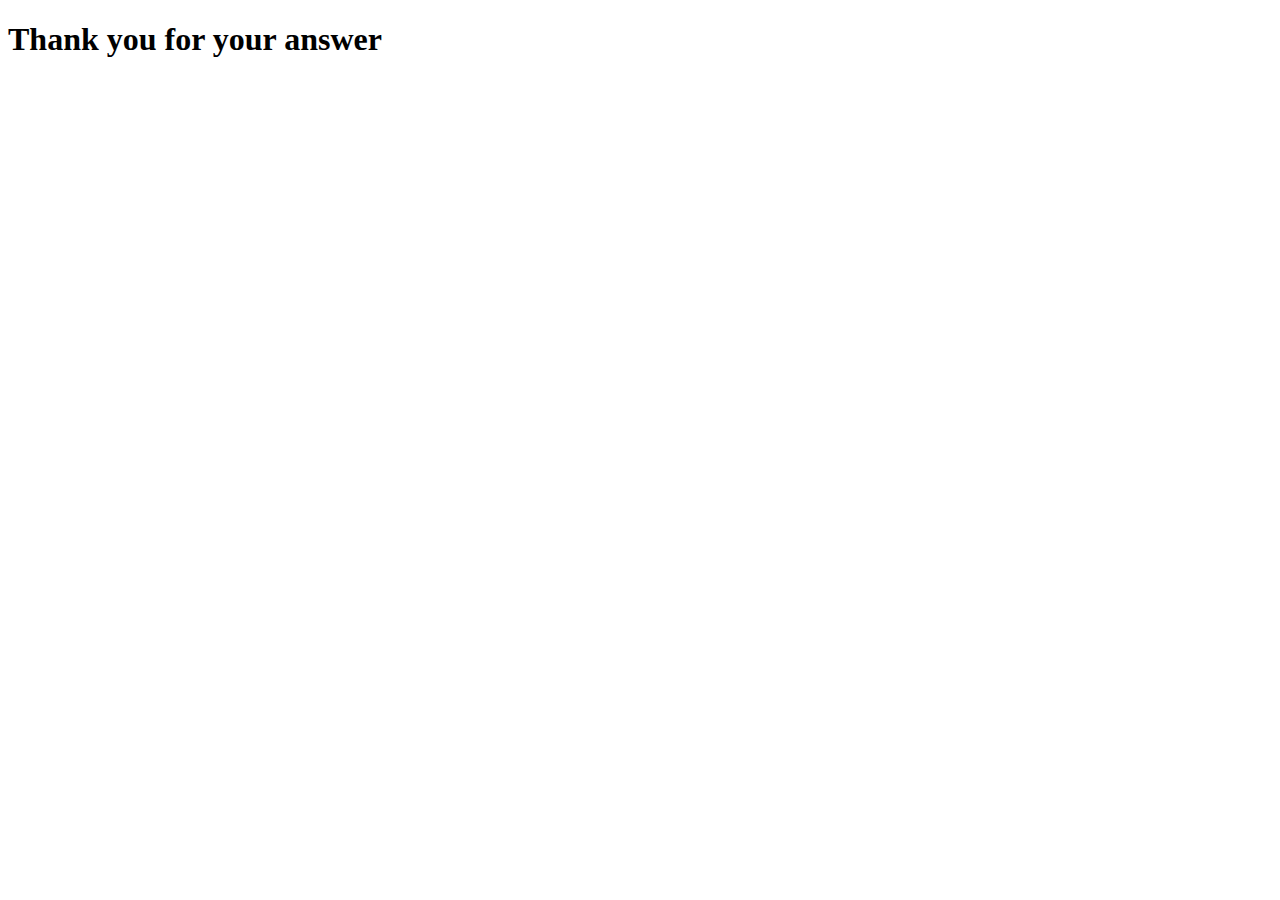
<file: templates/registered.html>
<!DOCTYPE html>
<html lang="en">
<head>
    <meta charset="UTF-8">
    <meta http-equiv="X-UA-Compatible" content="IE=edge">
    <meta name="viewport" content="width=device-width, initial-scale=1.0">
    <title>Registered</title>
</head>
<body>
    <h1>Thank you for your answer</h1>
</body>
</html>
</file>
